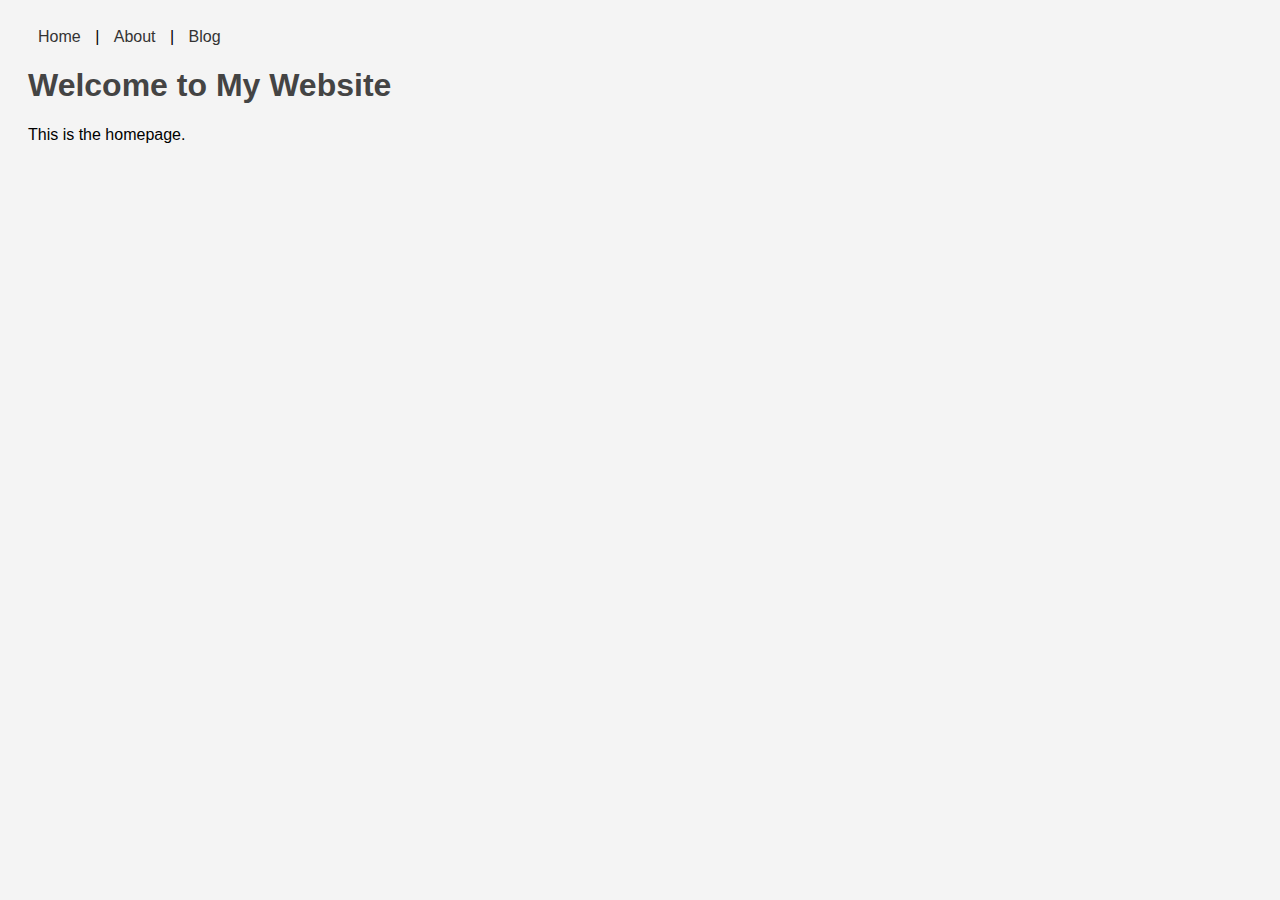
<file: index.html>
<!DOCTYPE html>
<html lang="en">
<head>
  <meta charset="UTF-8">
  <title>Home - My Website</title>
  <link rel="stylesheet" href="style.css">
</head>
<body>
  <nav>
    <a href="index.html">Home</a> |
    <a href="about.html">About</a> |
    <a href="blog.html">Blog</a>
  </nav>
  <h1>Welcome to My Website</h1>
  <p>This is the homepage.</p>
</body>
</html>
</file>
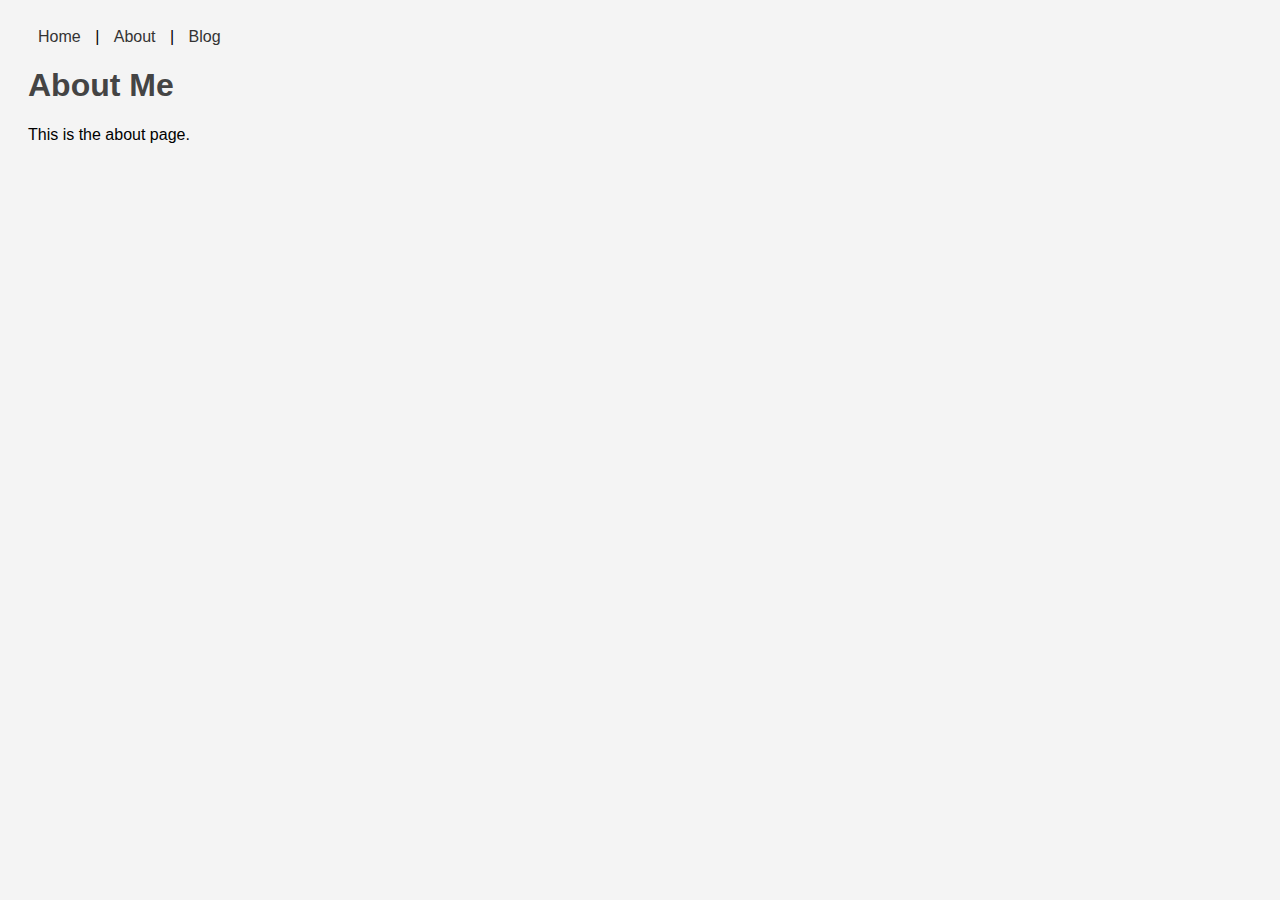
<file: about.html>
<!DOCTYPE html>
<html lang="en">
<head>
  <meta charset="UTF-8">
  <title>About - My Website</title>
  <link rel="stylesheet" href="style.css">
</head>
<body>
  <nav>
    <a href="index.html">Home</a> |
    <a href="about.html">About</a> |
    <a href="blog.html">Blog</a>
  </nav>
  <h1>About Me</h1>
  <p>This is the about page.</p>
</body>
</html>
</file>
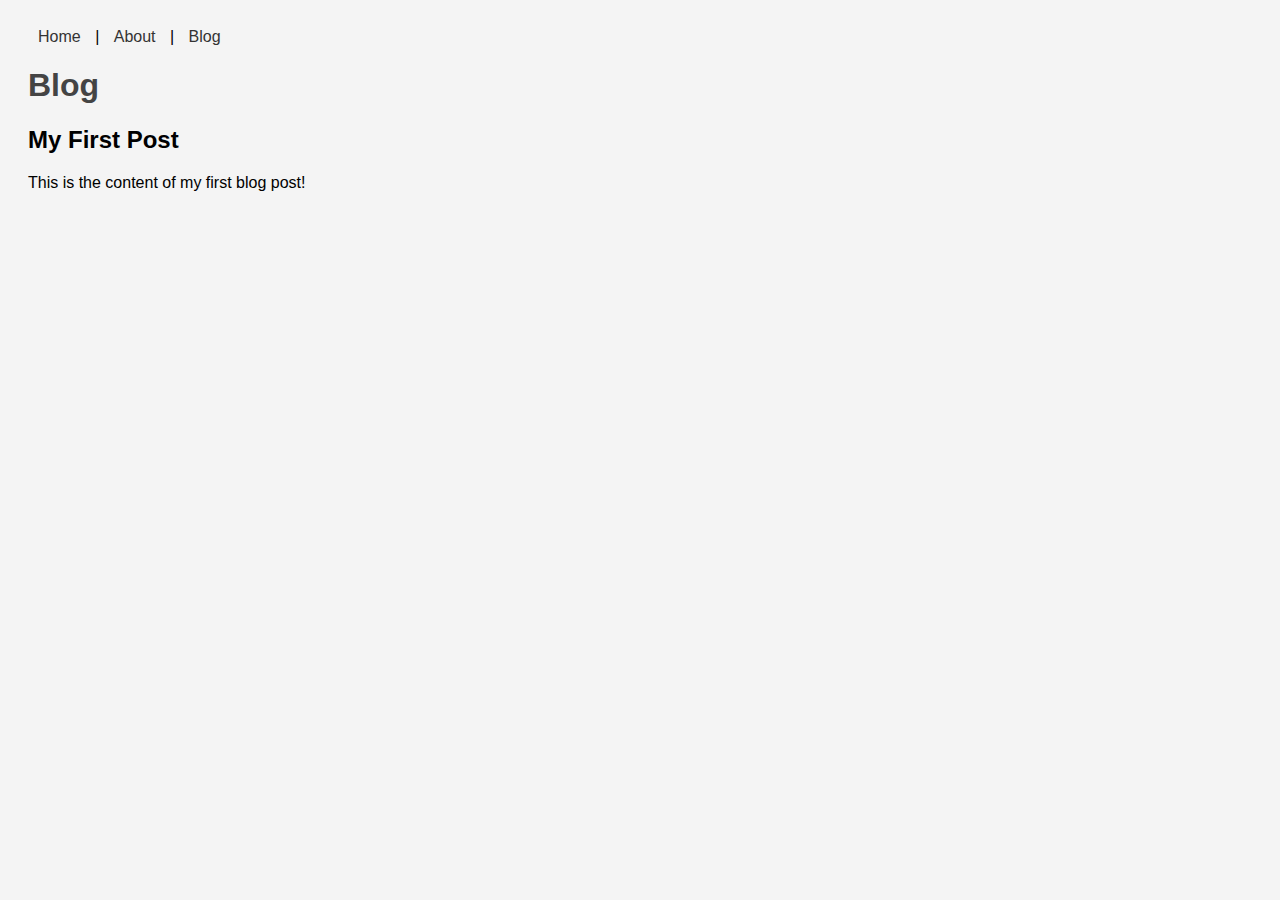
<file: blog.html>
<!DOCTYPE html>
<html lang="en">
<head>
  <meta charset="UTF-8">
  <title>Blog - My Website</title>
  <link rel="stylesheet" href="style.css">
</head>
<body>
  <nav>
    <a href="index.html">Home</a> |
    <a href="about.html">About</a> |
    <a href="blog.html">Blog</a>
  </nav>
  <h1>Blog</h1>
  <article>
    <h2>My First Post</h2>
    <p>This is the content of my first blog post!</p>
  </article>
</body>
</html>
</file>
<file: style.css>
body {
  font-family: Arial, sans-serif;
  padding: 20px;
  background: #f4f4f4;
}
nav {
  margin-bottom: 20px;
}
nav a {
  margin: 0 10px;
  text-decoration: none;
  color: #333;
}
h1 {
  color: #444;
}
</file>
